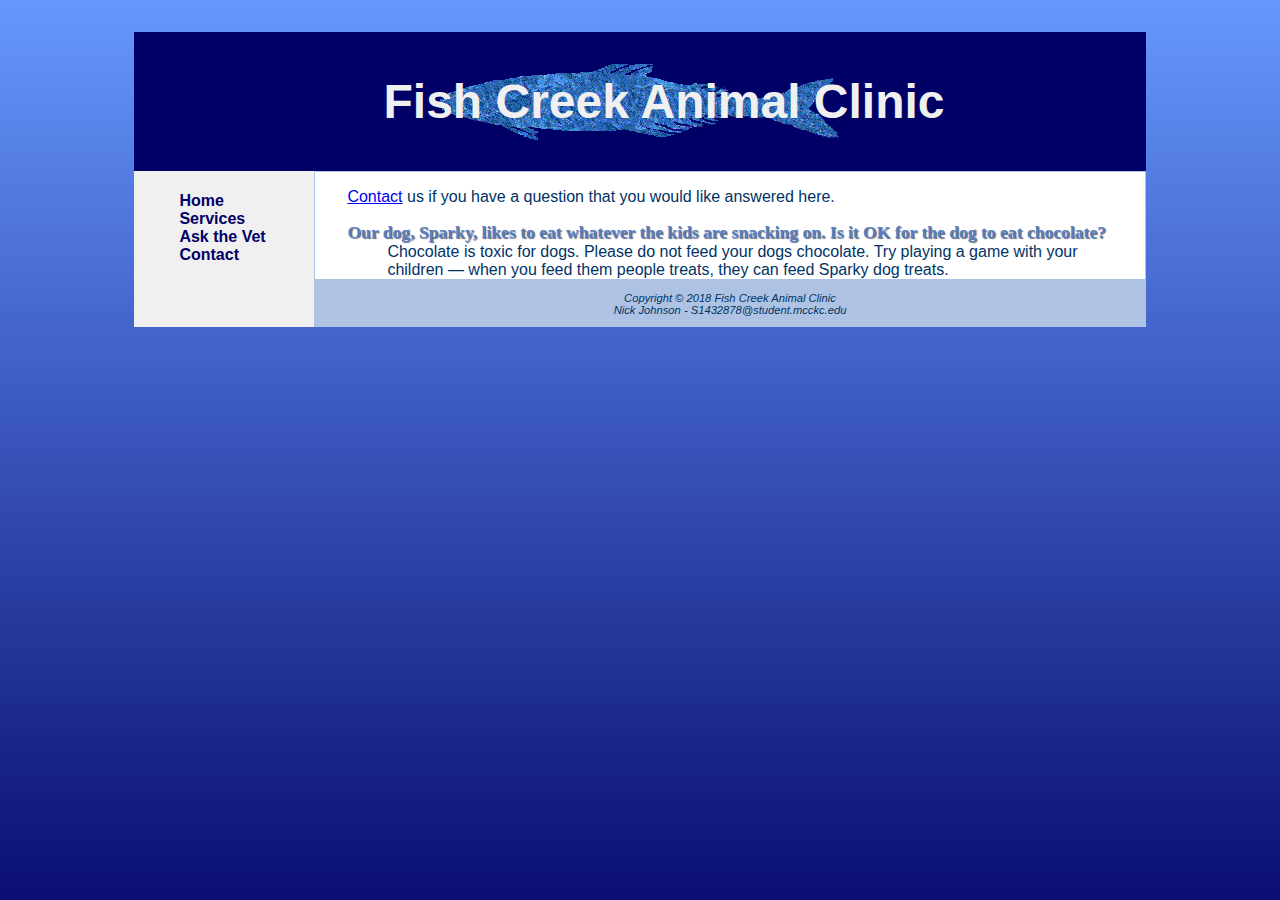
<file: askvet.html>
<!DOCTYPE html>
<html lang="en">
<head>
<title>Fish Creek Animal Clinic Ask the Vet</title>
<meta charset="utf-8">
<meta name="viewport" content="width=device-width, initial-scale=1.0">
<link href="fishcreek.css" rel="stylesheet">
</head>
<body>
<div id="wrapper">
<header>
  <h1>Fish Creek Animal Clinic</h1>
</header>
<nav>
 <ul>
     <li><a href="index.html">Home</a></li> 
     <li><a href="services.html">Services</a></li> 
	 <li><a href="askvet.html">Ask the Vet</a></li>
	 <li><a href="contact.html">Contact</a></li>
 </ul>
</nav>
<main>
<p><a href="contact.html">Contact</a> us if you have a question that you would like answered here.</p>
<dt class="category">Our dog, Sparky, likes to eat whatever the kids are snacking on.  Is it OK for the dog to eat chocolate?</dt>
<dd>Chocolate is toxic for dogs.  Please do not feed your dogs chocolate.
  Try playing a game with your children &mdash; when you feed them people treats, they can feed Sparky dog treats.</dd>
</main>
<footer>
  Copyright &copy; 2018 Fish Creek Animal Clinic<br>
  Nick Johnson - S1432878@student.mcckc.edu
</footer>
</body>
</html>
</file>
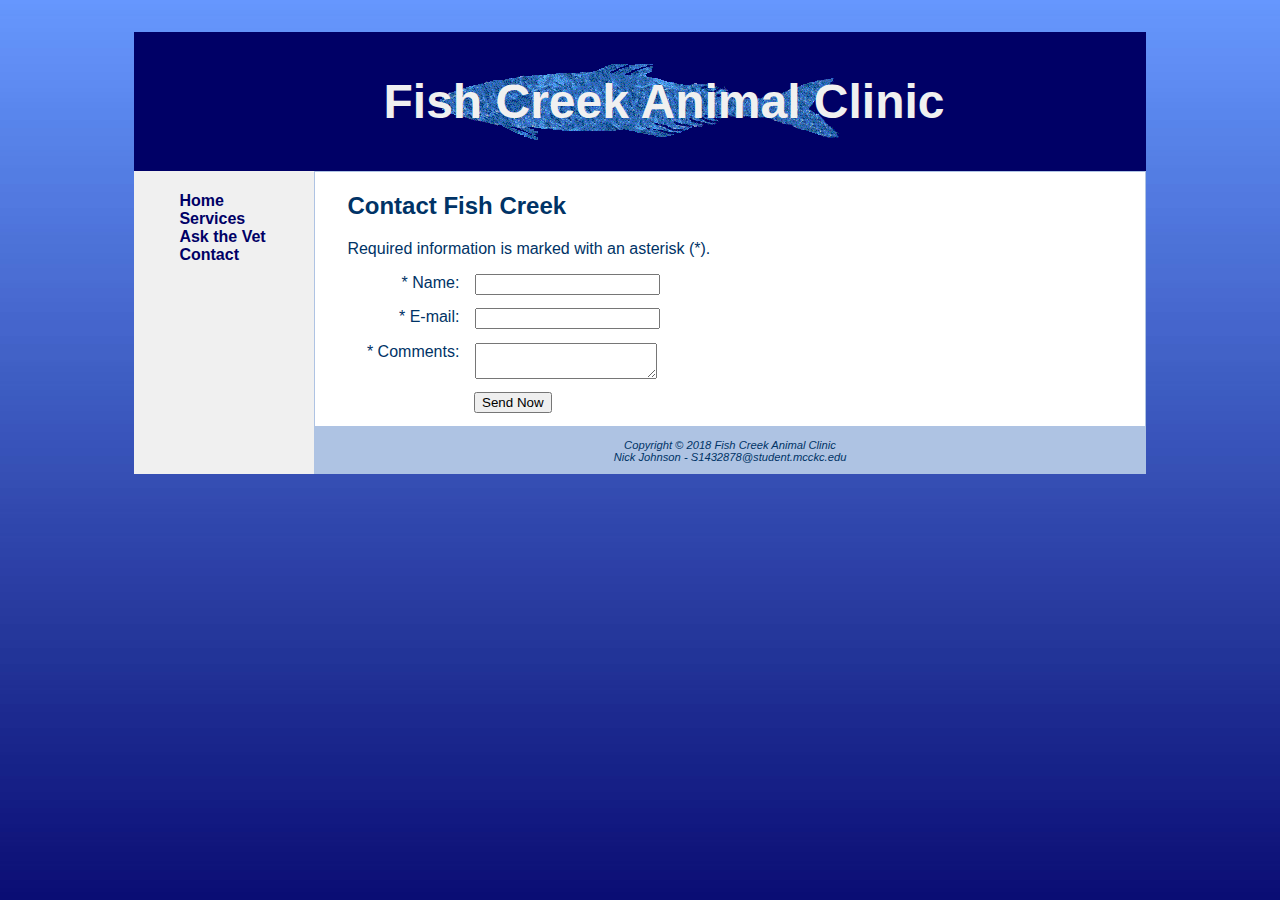
<file: contact.html>
<!DOCTYPE html>
<html lang="en">
<head>
<title>Fish Creek Animal Clinic Contact</title>
<meta charset="utf-8">
<meta name="viewport" content="width=device-width, initial-scale=1.0">
<link href="fishcreek.css" rel="stylesheet">
</head>
<body>
<div id="wrapper">
<header>
  <h1>Fish Creek Animal Clinic</h1>
</header>
<nav>
 <ul>
     <li><a href="index.html">Home</a></li> 
     <li><a href="services.html">Services</a></li> 
	 <li><a href="askvet.html">Ask the Vet</a></li>
	 <li><a href="contact.html">Contact</a></li>
 </ul>
</nav>
<main>
<h2>Contact Fish Creek</h2>
<p>Required information is marked with an asterisk (*).</p>
<form method="post" action="http://webdevbasics.net/scripts/fishcreek.php">
  <label for="myName">* Name:</label>
  <input type="text" name="myName" id="myName" required="required">
  <label for="myEmail">* E-mail:</label>
  <input type="email" name="myEmail" id="myEmail" required="required">
  <label for="myComments">* Comments:</label>
  <textarea name="myComments" id="myComments" rows="2" cols="20" required="required"></textarea>
  <input id="mySubmit" type="submit" value="Send Now">
</form>
</main>
<footer>
  Copyright &copy; 2018 Fish Creek Animal Clinic<br>
  Nick Johnson - S1432878@student.mcckc.edu
</footer>
</body>
</html>
</file>
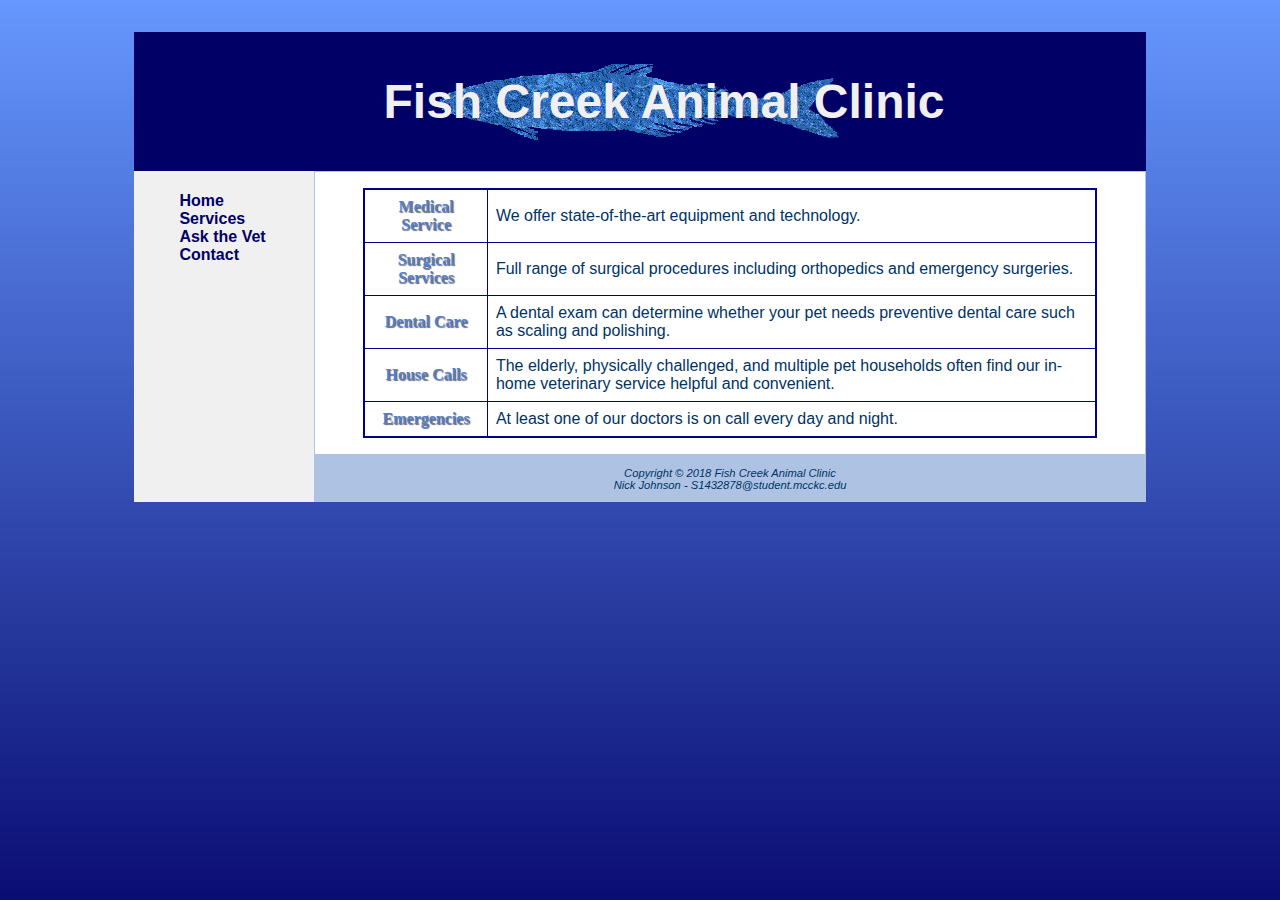
<file: services.html>
<!DOCTYPE html>
<html lang="en">
<head>
<title>Fish Creek Animal Clinic Services</title>
<meta charset="utf-8">
<meta name="viewport" content="width=device-width, initial-scale=1.0">
<link href="fishcreek.css" rel="stylesheet">
</head>
<body>
<div id="wrapper">
<header>
  <h1>Fish Creek Animal Clinic</h1>
</header>
<nav>
 <ul>
     <li><a href="index.html">Home</a></li> 
     <li><a href="services.html">Services</a></li> 
	 <li><a href="askvet.html">Ask the Vet</a></li>
	 <li><a href="contact.html">Contact</a></li>
 </ul>
</nav>
<main>
<table>
  <tr>
   <th class="category">Medical Service</th>
   <td>We offer state-of-the-art equipment and technology.</td>
   </tr>
   <tr>
   <th class="category">Surgical Services</th>
   <td>Full range of surgical procedures including orthopedics and emergency surgeries.</td>
   </tr>
   <tr>
   <th class="category">Dental Care</th>
   <td>A dental exam can determine whether your pet needs preventive dental care such as scaling and polishing.</td>
   </tr>
   <tr>
   <th class="category">House Calls</th>
   <td>The elderly, physically challenged, and multiple pet households often find our in-home veterinary service helpful and convenient.</td>
   </tr>
   <tr>
   <th class="category">Emergencies</th>
   <td>At least one of our doctors is on call every day and night.</td>
</tr>
</table>
</main>
<footer>
  Copyright &copy; 2018 Fish Creek Animal Clinic<br>
  Nick Johnson - S1432878@student.mcckc.edu
</footer>
</body>
</html>
</file>
<file: fishcreek.css>
*	 { box-sizing: border-box; }
#mobile { display: none; }
#desktop { display: inline; }   
@media only screen and (max-width: 1024px) { 
body { margin: 0;
	   padding: 0; 
	   background-color: #FFFFFF;
       background-image: none; }
#wrapper {width: auto;
          min-width: 0;
          margin: 0; } 
h1 { margin: 0;
     font-size: 1.8em;
     line-height: 200%; }
nav { float: none;
      padding: 0;
      width: auto; }
nav li { display: block; }
nav a { padding: 1em;
        fontsize: 1.2em; }
nav ul { text-align: center;
         padding: 0;
         margin: 0; }
main { font-size: 90%;
       margin: 0;
       padding-left: 2em; }
footer { margin: 0; }
}
@media only screen and (max-width: 768px) {
header { background-image: url("lilfish.gif"); }
h1 { font-size: 1.5em;
     line-height: 120%; }
nav a { display: block;
        padding: 0.2em;
		font-size: 1em;
        border-bottom: 1px solid #330000; }
nav li { display: block; }
nav ul { text-align: left; }
main { padding-left: 1em; }
.category { text-shadow: none; }
#mobile { display: inline; }
#desktop { display: none; }
}
table { margin: 1em;
	    border: 2px solid #00008B;
        border-collapse: collapse; }
td, th { padding: 0.5em;
         border: 1px solid #00008B; }
label { float: left;
        display: block;
		text-align: right;
		width: 8em;
        padding-right: 1em; }
input, textarea { display: block;
                  margin-bottom: 1em; }
#mySubmit { margin-left: 9.5em; }
main { margin-left: 180px;
	   background-color: #FFFFFF;
	   border: 1px solid #AEC3E3;
	   padding: 0em 2em; }
body { background-image: url("gradientblue.jpg");
	   background-color: #5280C5; 
       color: #003366; 
       font-family: Arial; }
header { background-color: #000066;
       background-image: url("bigfish.gif");
       background-repeat: no-repeat;
       background-position:center;
       color: #F0F0F0; 
       text-align: center; }
h1   { line-height: 250%;
	   font-size: 3em;
	   padding: 0.2em;
	   text-shadow: #CCCCCC;
       text-indent: 1em;
       margin-bottom: 0; }
nav  { font-weight: bold;
       float: left;
	   width: 180px;
	   padding: 5px; }
nav ul { list-style-type: none; }
nav a  { text-decoration: none; }
nav a:link { color: #000066; }
nav a:visited { color: #5280C5; }
nav a:hover { color: #3262A3; }
dt   { color: #5280C5;
       font-size: 1.1em;
	   font-weight: bold;
       font-family: "Times New Roman", Times, serif; }
img	 { border-style: none; }
.category { font-weight: bold;
            text-shadow: 1px 1px 1px #667;
			color: #5380C5;
			font-family: "Times New Roman", Times, serif; }
footer   { font-size: .70em;
           font-style: italic;
           text-align: center;
           background-color: #AEC3E3;
		   padding: 1em;
		   margin-left: 180px; }
#wrapper { background-color: #F0F0F0;
		   min-width: 700px;
		   margin-left: auto;
           margin-right: auto;
		   width: 80%; }
header, nav, main, footer { display: block; }
</file>
